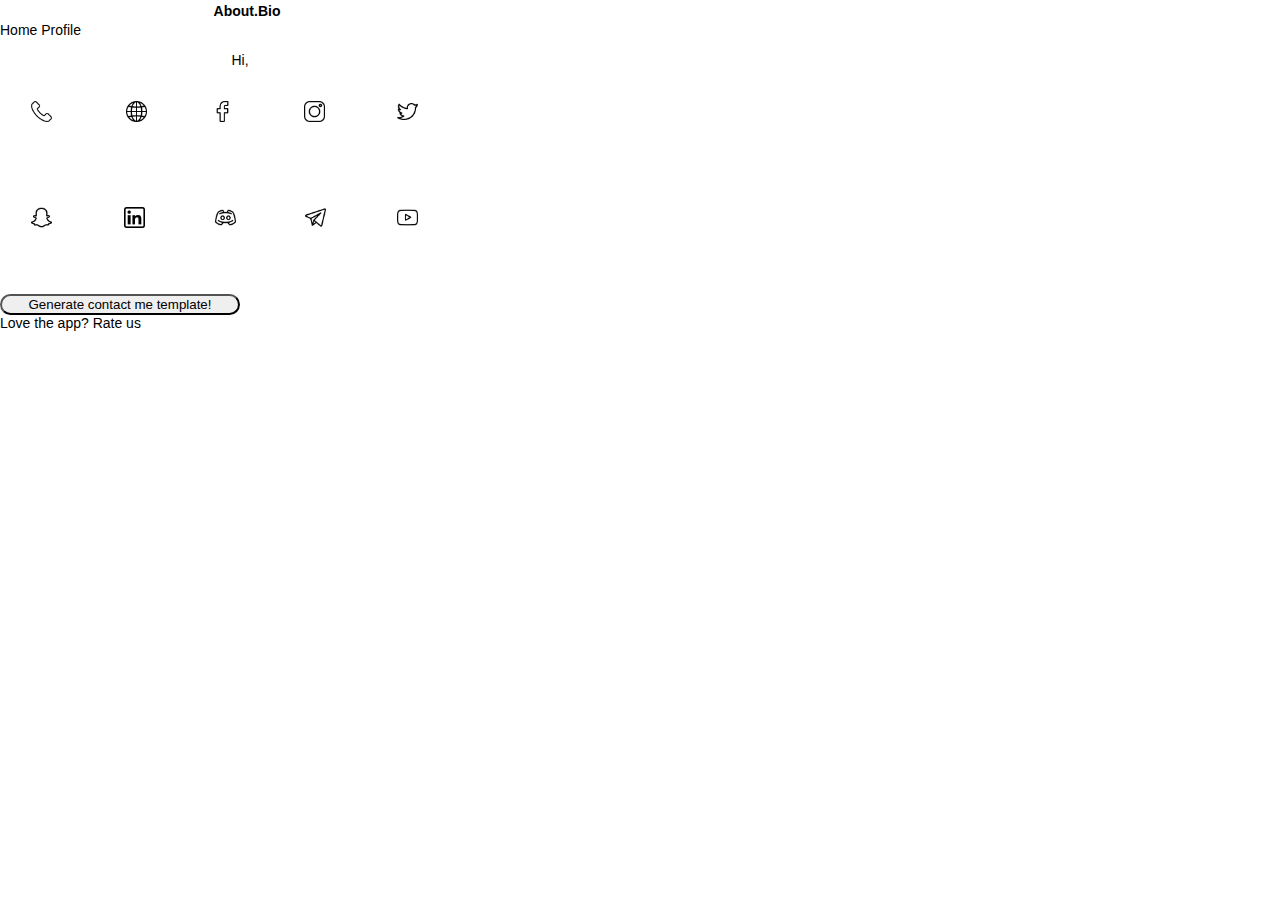
<file: index.html>
<!DOCTYPE html>
<html>

<head>
    <title>About.Bio: Keeps your profile links</title>
    <link rel="stylesheet" href="https://cdn.jsdelivr.net/npm/bootstrap@5.2.3/dist/css/bootstrap.min.css" integrity="sha384-rbsA2VBKQhggwzxH7pPCaAqO46MgnOM80zW1RWuH61DGLwZJEdK2Kadq2F9CUG65" crossorigin="anonymous">
    <link href="https://cdnjs.cloudflare.com/ajax/libs/font-awesome/6.4.0/css/all.min.css" rel="stylesheet" integrity="sha384-wvfXpqpZZVQGK6TAh5PVlGOfQNHSoD2xbE+QkPxCAFlNEevoEH3Sl0sibVcOQVnN" crossorigin="anonymous" />
    <link rel="stylesheet" href="style.css">
</head>

<body>
    <nav class="navbar navbar-light bg-light justify-content-between">
        <span>
            <p class="navbar-brand app-title">About.Bio</p>
        </span>
        <form class="form-inline">
            <a class="m-1" href="#">Home</a>
            <a class="m-2" href="profile.html">Profile</a>
        </form>
    </nav>
    <div class="m-1">
        <p id="greetings">
            Hi,
        </p>
    </div>
    <div class="flex-container">
        <div class="flex">
            <a id="phonenumber" href="#!" target="_blank">
                <span class="input-group-text" id="basic-addon1"><img src="assets/telephone.png" alt="telephone"></span>
                <p>Telephone</p>
            </a>
        </div>
        <div class="flex">
            <a id="portfolio" href="#!" target="_blank">
                <span class="input-group-text" id="basic-addon1"><img src="assets/portfolio.png" alt="portfolio"></span>
                <p>Portfolio</p>
            </a>
        </div>
        <div class="flex">
            <a id="facebook" href="#!" target="_blank">
                <span class="input-group-text" id="basic-addon1"><img src="assets/facebook.png" alt="facebook"></span>
                <p>Facebook</p>
            </a>
        </div>
        <div class="flex">
            <a id="instagram" href="#!" target="_blank">
                <span class="input-group-text" id="basic-addon1"><img src="assets/instagram.png" alt="instagram"></span>
                <p>Instagram</p>
            </a>
        </div>
        <div class="flex">
            <a id="twitter" href="#!" target="_blank">
                <span class="input-group-text" id="basic-addon1"><img src="assets/twitter.png" alt="twitter"></span>
                <p>Twitter</p>
            </a>
        </div>
    </div>
    <div class="flex-container">
        <div class="flex">
            <a id="snapchat" href="#!" target="_blank">
                <span class="input-group-text" id="basic-addon1"><img src="assets/snapchat.png" alt="snapchat"></span>
                <p>Snapchat</p>
            </a>
        </div>
        <div class="flex">
            <a id="linkedIn" href="#!" target="_blank">
                <span class="input-group-text" id="basic-addon1"><img src="assets/linkedin.png" alt="linkedin"></span>
                <p>LinkedIn</p>
            </a>
        </div>
        <div class="flex">
            <a id="discord" href="#!" target="_blank">
                <span class="input-group-text" id="basic-addon1"><img src="assets/discord.png" alt="discord"></span>
                <p>Discord</p>
            </a>
        </div>
        <div class="flex">
            <a id="telegram" href="#!" target="_blank">
                <span class="input-group-text" id="basic-addon1"><img src="assets/telegram.png" alt="telegram"></span>
                <p>Telegram</p>
            </a>
        </div>
        <div class="flex">
            <a id="youtube" href="#!" target="_blank">
                <span class="input-group-text" id="basic-addon1"><img src="assets/youtube.png" alt="youtube"></span>
                <p>Youtube</p>
            </a>
        </div>
    </div>
    <div class="container m-1">
        <div class="row">
            <div class="col text-center">
                <button class="btn btn-info" id="template">
                    Generate contact me template!
                </button>
            </div>
        </div>
    </div>
    <nav class="navbar navbar-light bg-light justify-content-between">
        <span>
            <a class="m-3" target="_blank" href="https://microsoftedge.microsoft.com/addons/search?developer=Codler">Love the app? Rate us</a>
        </span>
    </nav>
    <script src="script.js"></script>
</body>

</html>
</file>
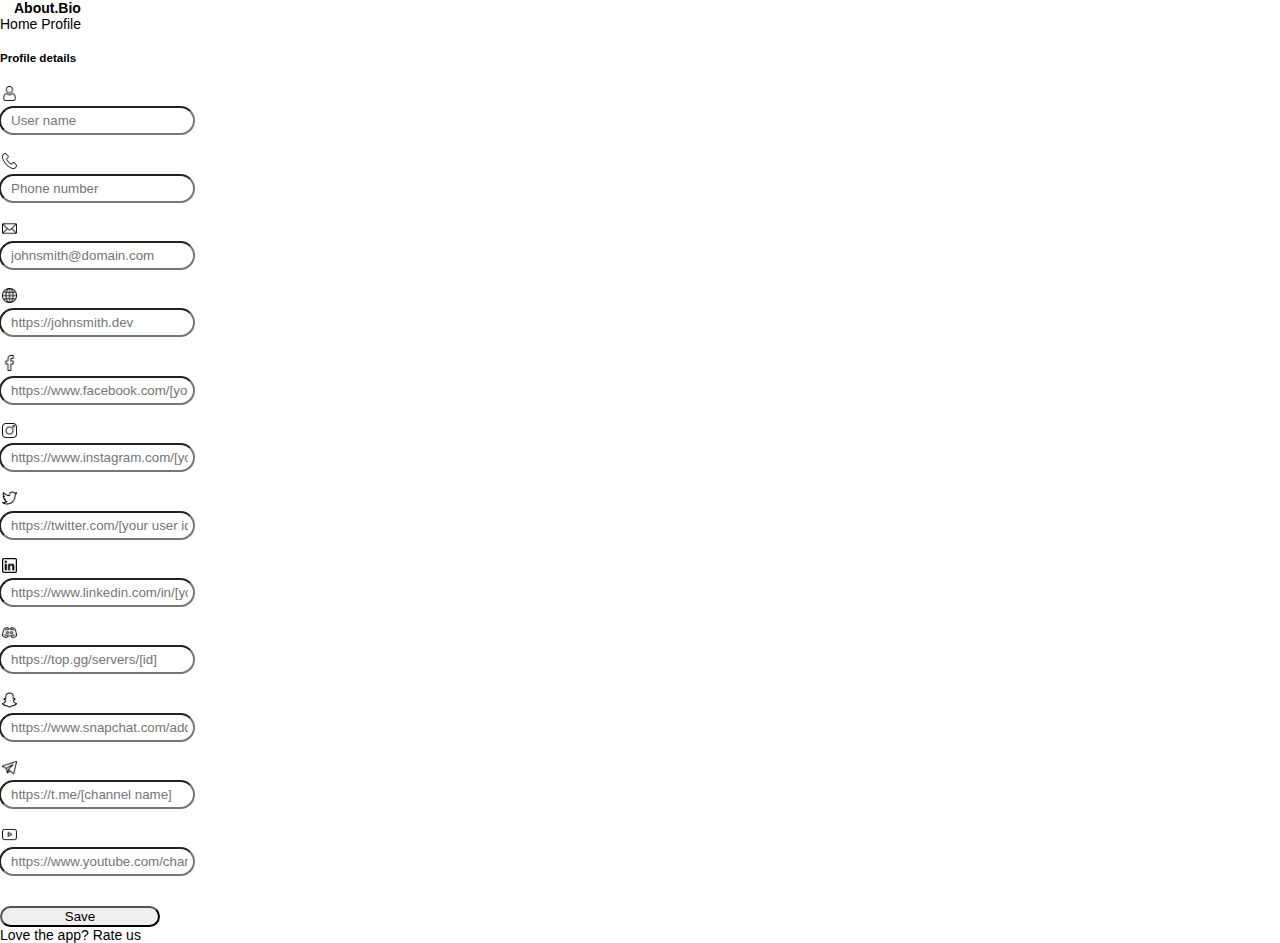
<file: profile.html>
<!DOCTYPE html>
<html lang="en">

<head>
    <title>About.Bio: Keeps your profile links</title>
    <link rel="stylesheet" href="https://cdn.jsdelivr.net/npm/bootstrap@5.2.3/dist/css/bootstrap.min.css" integrity="sha384-rbsA2VBKQhggwzxH7pPCaAqO46MgnOM80zW1RWuH61DGLwZJEdK2Kadq2F9CUG65" crossorigin="anonymous">
    <link href="https://cdnjs.cloudflare.com/ajax/libs/font-awesome/6.4.0/css/all.min.css" rel="stylesheet" crossorigin="anonymous" />
    <link rel="stylesheet" href="profile.css">
</head>

<body>
    <nav class="navbar navbar-light bg-light justify-content-between">
        <a class="navbar-brand app-title">About.Bio</a>
        <form class="form-inline">
            <a class="m-1" href="index.html">Home</a>
            <a class="m-2" href="profile.html">Profile</a>
        </form>
    </nav>
    <form class="form-inline p-4">
        <h5 class="">Profile details</h5>
        <div class="input-group">
            <div class="input-group-prepend">
                <span class="input-group-text" id="basic-addon1"><img src="assets/user.png" alt="username"></span>
            </div>
            <input class="form-control" id="username" type="text" placeholder="User name">
        </div>
        <br>
        <div class="input-group">
            <div class="input-group-prepend">
                <span class="input-group-text" id="basic-addon1"><img src="assets/telephone.png" alt="telephone"></span>
            </div>
            <input class="form-control" id="phonenumber" type="number" placeholder="Phone number">
        </div>
        <br>
        <div class="input-group">
            <div class="input-group-prepend">
                <span class="input-group-text" id="basic-addon1"><img src="assets/mail.png" alt="mail"></span>
            </div>
            <input class="form-control" id="mail" type="text" placeholder="johnsmith@domain.com">
        </div>
        <br>
        <div class="input-group">
            <div class="input-group-prepend">
                <span class="input-group-text" id="basic-addon1"><img src="assets/portfolio.png" alt="portfolio"></span>
            </div>
            <input class="form-control" id="portfolio" type="text" placeholder="https://johnsmith.dev">
        </div>
        <br>
        <div class="input-group">
            <div class="input-group-prepend">
                <span class="input-group-text" id="basic-addon1"><img src="assets/facebook.png" alt="facebook"></span>
            </div>
            <input class="form-control" id="facebook" type="text" placeholder="https://www.facebook.com/[your profile name]">
        </div>
        <br>
        <div class="input-group">
            <div class="input-group-prepend">
                <span class="input-group-text" id="basic-addon1"><img src="assets/instagram.png" alt="instagram"></span>
            </div>
            <input class="form-control" id="instagram" type="text" placeholder="https://www.instagram.com/[your username]">
        </div>
        <br>
        <div class="input-group">
            <div class="input-group-prepend">
                <span class="input-group-text" id="basic-addon1"><img src="assets/twitter.png" alt="twitter"></span>
            </div>
            <input class="form-control" id="twitter" type="text" placeholder="https://twitter.com/[your user id]">
        </div>
        <br>
        <div class="input-group">
            <div class="input-group-prepend">
                <span class="input-group-text" id="basic-addon1"><img src="assets/linkedin.png" alt="linkedin"></span>
            </div>
            <input class="form-control" id="linkedIn" type="text" placeholder="https://www.linkedin.com/in/[your username]">
        </div>
        <br>
        <div class="input-group">
            <div class="input-group-prepend">
                <span class="input-group-text" id="basic-addon1"><img src="assets/discord.png" alt="discord"></span>
            </div>
            <input class="form-control" id="discord" type="text" placeholder="https://top.gg/servers/[id]">
        </div>
        <br>
        <div class="input-group">
            <div class="input-group-prepend">
                <span class="input-group-text" id="basic-addon1"><img src="assets/snapchat.png" alt="snapchat"></span>
            </div>
            <input class="form-control" id="snapchat" type="text" placeholder="https://www.snapchat.com/add/[username]">
        </div>
        <br>
        <div class="input-group">
            <div class="input-group-prepend">
                <span class="input-group-text" id="basic-addon1"><img src="assets/telegram.png" alt="telegram"></span>
            </div>
            <input class="form-control" id="telegram" type="text" placeholder="https://t.me/[channel name]">
        </div>
        <br>
        <div class="input-group">
            <div class="input-group-prepend">
                <span class="input-group-text" id="basic-addon1"><img src="assets/youtube.png" alt="youtube"></span>
            </div>
            <input class="form-control" id="youtube" type="text" placeholder="https://www.youtube.com/channel/[id]">
        </div>
        <br>
    </form>
    <div class="container">
        <div class="row">
            <div class="col text-center">
                <p class="text-danger" id="errormessages"></p>
                <p class="text-primary" id="messages"></p>
                <button class="m-3 btn btn-primary btn-block" id="save">Save</button>
            </div>
        </div>
    </div>
    <nav class="navbar navbar-light bg-light justify-content-between">
        <span>
            <a class="m-3" target="_blank" href="https://microsoftedge.microsoft.com/addons/search?developer=Codler">Love the app? Rate us</a>
        </span>
    </nav>
    <script src="profile.js"></script>
</body>

</html>
</file>
<file: style.css>
body {
    font-family: "Open Sans", sans-serif;
    font-size: 14px;
    margin: 0;
    min-height: 180px;
    padding: 0;
    width: 480px;
}

.flex-container {
    display: flex;
    justify-content: space-between;
    align-items: center;
    padding: 10px 22px;
}

.flex {
    opacity: 1;
    transition: opacity 0.2s ease-in-out;
    margin: 0.5em;
}

.flex:hover {
    opacity: 0.4;
}

.btn {
    border-radius: 24px!important;
    width: 18em;
}

img {
    padding: 2px;
    width: 1.5em;
    height: 1.5em;
}

.flex a p {
    visibility: hidden;
}

.flex:hover {
    cursor: pointer;
}

.flex:hover p {
    visibility: visible;
}

a:link,
a:visited {
    color: #000000;
    outline: 0;
    text-decoration: none;
}

.input-group-text {
    display: block !important;
    width: 4em;
}

p {
    text-align: center;
}

.app-title {
    margin-left: 1em;
    margin-top: 0.2em;
    margin-bottom: 0.2em;
    font-weight: bold;
}
</file>
<file: profile.css>
body {
    font-family: "Open Sans", sans-serif;
    font-size: 14px;
    margin: 0;
    min-height: 180px;
    padding: 0;
    width: 480px;
}

h1 {
    font-family: "Menlo", monospace;
    font-size: 22px;
    font-weight: 400;
    margin: 0;
    color: #2e165b;
}

.form-control {
    padding-left: 10px;
    border-radius: 20px 20px 20px 20px;
    border-collapse: separate;
    padding-top: 5px;
    padding-bottom: 5px;
    padding-right: 5px;
}

.input-group {
    border-top-left-radius: 100em;
}

.input-group-text {
    border-radius: 20px 20px 20px 20px !important;
    margin-right: 0.4em;
}

a:link,
a:visited {
    color: #000000;
    outline: 0;
    text-decoration: none;
}

.btn {
    border-radius: 24px!important;
    width: 12em;
}

.input-group>:not(:first-child):not(.dropdown-menu):not(.valid-tooltip):not(.valid-feedback):not(.invalid-tooltip):not(.invalid-feedback) {
    margin-left: -1px;
    border-top-left-radius: 20px;
    border-bottom-left-radius: 20px;
}

img {
    padding: 2px;
    width: 1.1em;
    height: 1.1em;
}

input[type=number]::-webkit-inner-spin-button,
input[type=number]::-webkit-outer-spin-button {
    -webkit-appearance: none;
    -moz-appearance: none;
    appearance: none;
    margin: 0;
}

.app-title {
    margin-left: 1em;
    margin-top: 0.2em;
    margin-bottom: 0.2em;
    font-weight: bold;
}
</file>
